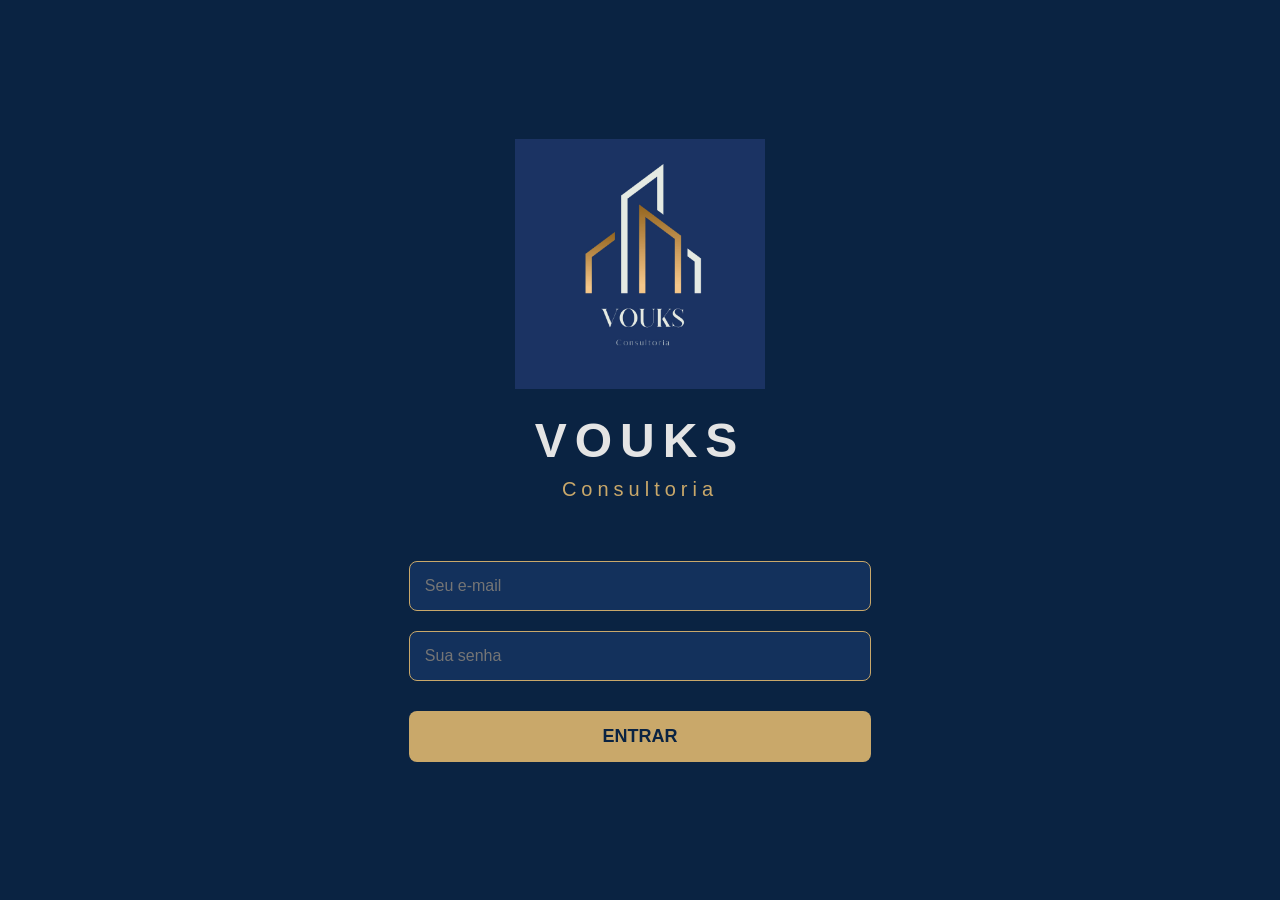
<file: index.html>
<!DOCTYPE html>
<html lang="pt-br">
<head>
    <meta charset="UTF-8">
    <meta name="viewport" content="width=device-width, initial-scale=1.0">
    <title>Vouks - Consultoria</title>
    <link rel="stylesheet" href="style.css">
</head>
<body>

    <!-- TELA DE LOGIN -->
    <div class="tela-inicial" id="telaInicial">
        <img src="img/icone.jpeg" alt="Logo Vouks" class="logo-grande">
        <h1>VOUKS</h1>
        <p class="subtitulo">Consultoria</p>
        
        <div style="margin-top: 50px;">
            <input type="email" placeholder="Seu e-mail" id="email">
            <input type="password" placeholder="Sua senha" id="senha">
            <button onclick="logar()" id="entrar">ENTRAR</button>
        </div>
    </div>


        

    <script src="script.js"></script>
</body>
</html>
</file>
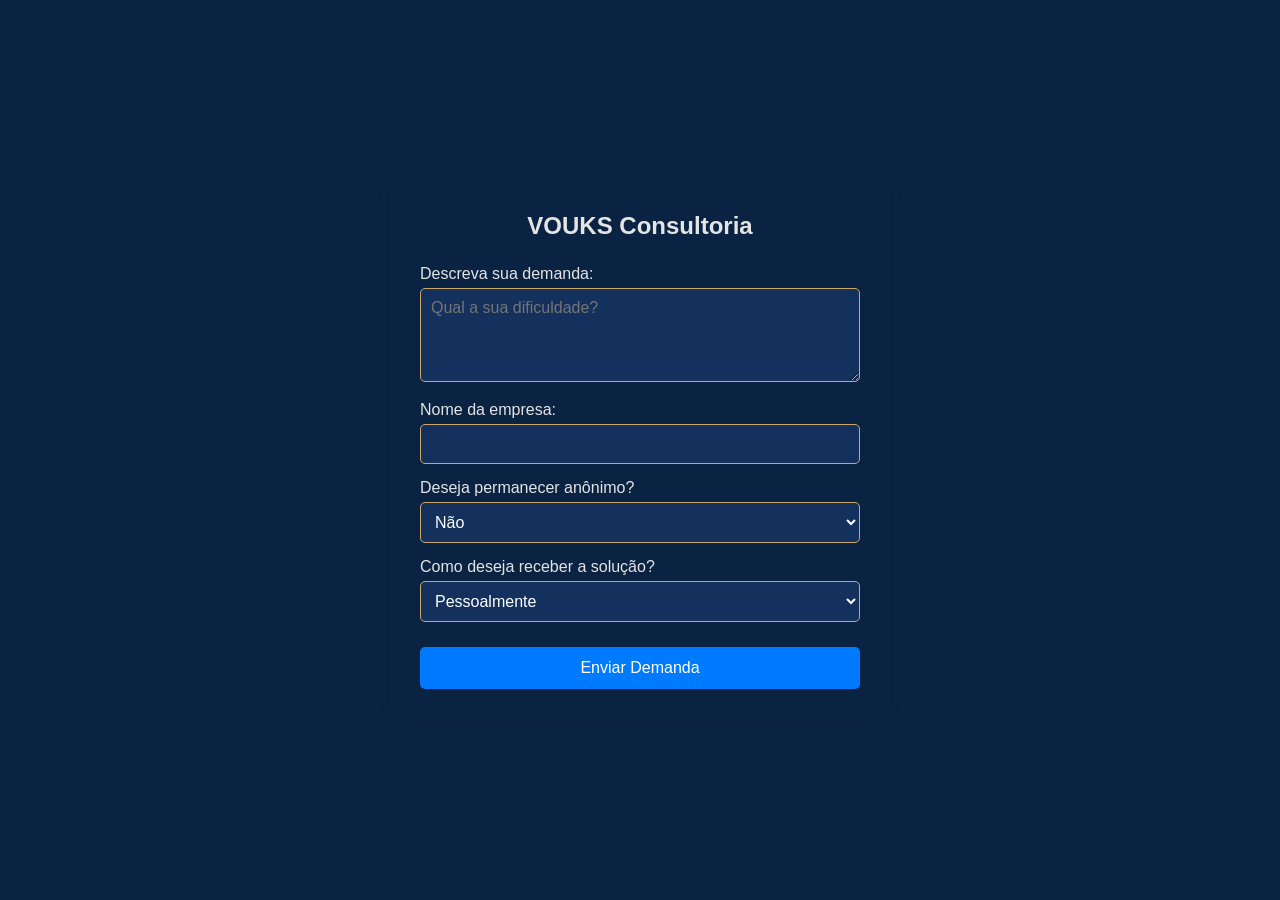
<file: forms.html>
<!DOCTYPE html>
<html lang="pt-BR">
<head>
    <meta charset="UTF-8">
    <meta name="viewport" content="width=device-width, initial-scale=1.0">
    <title>VOUKS Consultoria</title>
    <style>
        * {
            margin: 0;
            padding: 0;
            box-sizing: border-box;
            font-family: Arial, sans-serif;
        }

        body {
            background-color: #0A2342;
            display: flex;
            justify-content: center;
            align-items: center;
            min-height: 100vh;
            padding: 20px;
        }

        .container {
            background: transparent;
            padding: 30px;
            border-radius: 10px;
            box-shadow: 0 0 15px rgba(0,0,0,0.1);
            width: 100%;
            max-width: 500px;
        }

        h2 {
            text-align: center;
            margin-bottom: 25px;
            color: #E4E4E4;
        }

        .form-group {
            margin-bottom: 15px;
        }

        label {
            display: block;
            margin-bottom: 5px;
            color: #E4E4E4;
        }

        input, select, textarea {
            width: 100%;
            padding: 10px;
            border-radius: 5px;
            font-size: 16px;
            background-color: #13315C;
            color: white;
            border: 1px solid #C9A86A;
        }

        button {
            width: 100%;
            padding: 12px;
            background-color: #007bff;
            color: white;
            border: none;
            border-radius: 5px;
            font-size: 16px;
            cursor: pointer;
            margin-top: 10px;
        }

        button:hover {
            background-color: #0056b3;
        }

        /* Tela de sucesso */
        #telaSucesso {
            text-align: center;
            display: none; /* Começa escondido */
        }

        #telaSucesso h3 {
            color: #28a745;
            margin-bottom: 15px;
        }

        #telaSucesso p{
            color: white;
        }

        .botoes-app {
            display: flex;
            gap: 10px;
            justify-content: center;
            margin-top: 20px;
            flex-wrap: wrap;
        }

        .btn-app {
            background-color: #25D366;
            padding: 10px 20px;
            border-radius: 8px;
            color: white;
            text-decoration: none;
            font-weight: bold;
        }

        .btn-cadastro {
            background-color: #ff9800;
        }
    </style>
</head>
<body>

<div class="container">
    <!-- Formulário -->
    <div id="formulario">
        <h2>VOUKS Consultoria</h2>
        <div class="form-group">
            <label>Descreva sua demanda:</label>
            <textarea rows="4" placeholder="Qual a sua dificuldade?" required></textarea>
        </div>
        <div class="form-group">
            <label>Nome da empresa:</label>
            <input type="text" required>
        </div>
        <div class="form-group">
            <label>Deseja permanecer anônimo?</label>
            <select>
                <option>Não</option>
                <option>Sim</option>
            </select>
        </div>
        <div class="form-group">
            <label>Como deseja receber a solução?</label>
            <select>
                <option>Pessoalmente</option>
                <option>Continuar pelo aplicativo</option>
            </select>
        </div>
        <button onclick="enviarFormulario()">Enviar Demanda</button>
    </div>

    <!-- Tela que aparece depois -->
    <div id="telaSucesso">
        <h3>✅ Demanda recebida com sucesso!</h3>
        <p>Para que possamos analisar e oferecer a <strong>melhor solução</strong> para o seu problema, instale nosso aplicativo e faça seu cadastro.</p>
        
        <div class="botoes-app">
            <a href="_Vouks_consultoria_19755046.apk" class="btn-app">📲 Instalar App</a>
        </div>
    </div>
</div>

<script>
    function enviarFormulario() {
        // Esconde o formulário
        document.getElementById('formulario').style.display = 'none';
        // Mostra a tela de sucesso
        document.getElementById('telaSucesso').style.display = 'block';
    }
</script>

</body>
</html>
</file>
<file: style.css>
* {
    margin: 0;
    padding: 0;
    box-sizing: border-box;
    font-family: 'Segoe UI', sans-serif;
}

body {
    background-color: #0A2342;
    display: flex;
    justify-content: center;
    align-items: center;
    min-height: 100vh;
    color: white;
}

/* TELA DE LOGIN */
.tela-inicial {
    text-align: center;
    animation: fadeIn 1.5s ease-in-out;
}

.logo-grande {
    width: 250px;
    margin-bottom: 20px;
}


h1 {
    font-size: 48px;
    color: #E4E4E4;
    letter-spacing: 8px;
    margin-bottom: 10px;
}

.subtitulo {
    font-size: 20px;
    color: #C9A86A;
    letter-spacing: 5px;
}

input, textarea {
    width: 80%;
    padding: 15px;
    margin: 10px 0;
    border: none;
    border-radius: 8px;
    font-size: 16px;
    background-color: #13315C;
    color: white;
    border: 1px solid #C9A86A;
}

textarea {
    height: 100px;
    resize: none;
}

button {
    width: 80%;
    padding: 15px;
    background-color: #C9A86A;
    color: #0A2342;
    border: none;
    border-radius: 8px;
    font-size: 18px;
    font-weight: bold;
    cursor: pointer;
    margin-top: 20px;
    transition: background 0.3s;
}

button:hover {
    background-color: #d4b87a;
}

/* TELA PRINCIPAL */
.tela-principal {
    width: 100%;
    height: 100vh;
    display: none;
    flex-direction: column;
}

.cabecalho {
    display: flex;
    align-items: center;
    justify-content: space-between;
    padding: 15px 20px;
    background-color: #081c38;
}

.logo-area {
    display: flex;
    align-items: center;
}

.logo-pequena {
    width: 40px;
    margin-right: 10px;
}

.nome-cabecalho {
    font-size: 20px;
    color: #E4E4E4;
    letter-spacing: 3px;
}

.btn-sair {
    width: auto;
    padding: 10px 20px;
    margin: 0;
    font-size: 14px;
}

/* CONTEÚDO DO FORMULÁRIO */
.conteudo {
    flex: 1;
    padding: 30px;
    display: flex;
    flex-direction: column;
    align-items: center;
    overflow-y: auto;
}

.formulario {
    width: 90%;
    max-width: 600px;
    background-color: #13315C;
    padding: 30px;
    border-radius: 12px;
    border: 1px solid #C9A86A;
}

.formulario h2 {
    text-align: center;
    color: #C9A86A;
    margin-bottom: 25px;
    letter-spacing: 2px;
}

.opcoes-atendimento {
    display: flex;
    gap: 20px;
    margin: 15px 0;
}

.opcao {
    display: flex;
    align-items: center;
    gap: 8px;
    cursor: pointer;
}

input[type="radio"], input[type="checkbox"] {
    width: auto;
    margin: 0;
}

@keyframes fadeIn {
    from { opacity: 0; transform: scale(0.9); }
    to { opacity: 1; transform: scale(1); }
}
</file>
